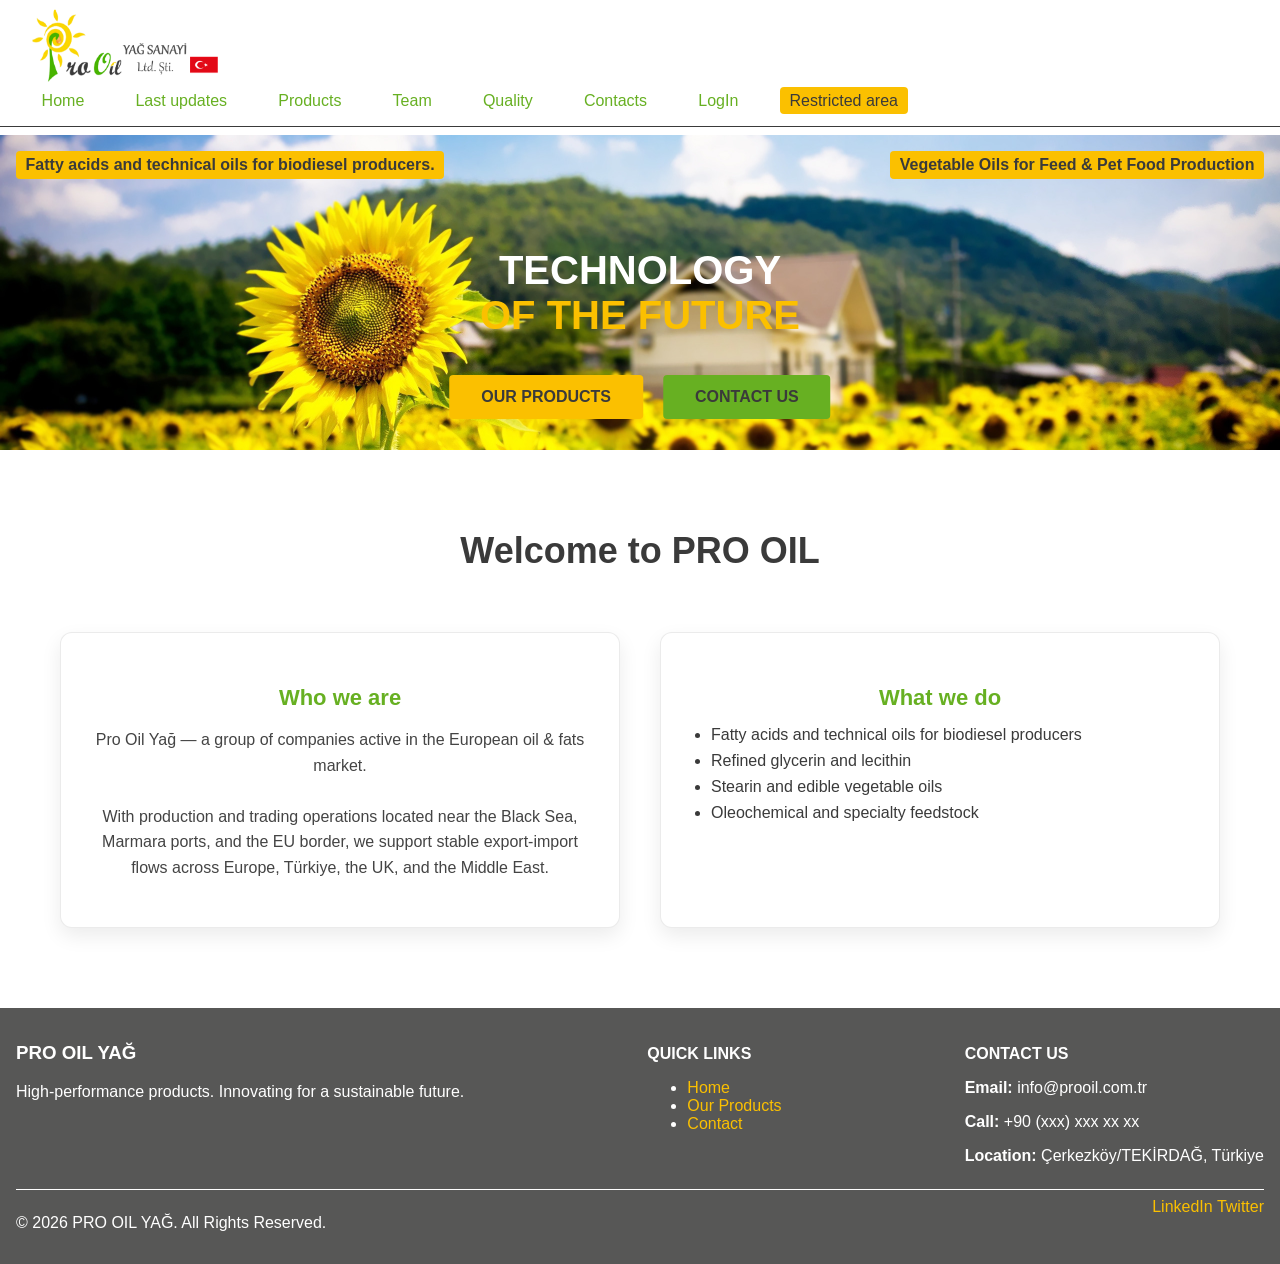
<file: index.html>
<!DOCTYPE html>
<html lang="en">



<head>
    <meta charset="UTF-8">
    <meta name="viewport" content="width=device-width, initial-scale=1.0">
    <title>PRO OIL YAĞ</title>
    <link rel="stylesheet" href="./static/css/custom.css">
</head>

<body>

<header class="main-header">
    <div class="nav-container">
        <div class="logo">
            <a href="./">
                <img src="./static/media/logo.png" alt="ProOil Logo">
            </a>
        </div>

        <nav class="navbar">
            <ul class="nav-menu">

                <li><a href="./">Home</a></li>
                <li><a href="./news">Last updates</a></li>
                <li><a href="./products">Products</a></li>
                <li><a href="./team">Team</a></li>
                <li><a href="./documents">Quality</a></li>
                <li><a href="./contacts">Contacts</a></li>

<!--                -->
                <li><a href="#">LogIn</a></li>
                <li><a href="./restricted" class="btn-dashboard">Restricted area</a></li>
<!--                -->

            </ul>
        </nav>
    </div>
</header>

<hr>

<section class="hero-slider">
    <div class="slide active" style="background-image: url('./static/media/sunflower-field-18545-2560x1600.jpg');"></div>
    <div class="slide" style="background-image: url('./static/media/ya-1.jpg');"></div>

         <div class="hero-overlay">
            <span class="badge top-right">Vegetable Oils for Feed & Pet Food Production</span>

            <div class="hero-content">
                <h1>TECHNOLOGY <br> <span class="text-red">OF THE FUTURE</span></h1>
            </div>

            <span class="badge top-left">Fatty acids and technical oils for biodiesel producers.</span>

            <div class="hero-actions">
                <a href="./products" class="btn-primary">OUR PRODUCTS</a>
                <a href="./contacts" class="btn-secondary">CONTACT US</a>
            </div>
        </div>
        </div>
    </div>
</section>




<section class="page-section">

    <h1 class="page-title">Welcome to PRO OIL</h1>

    <div class="cards-container">

        <div class="card">
            <h3>Who we are</h3>

            <p>
                Pro Oil Yağ — a group of companies active in the European oil & fats market.
                <br><br>
                With production and trading operations located near the Black Sea,
                Marmara ports, and the EU border, we support stable export-import flows
                across Europe, Türkiye, the UK, and the Middle East.
            </p>
        </div>

        <div class="card">
            <h3>What we do</h3>

            <ul class="home-list">
                <li>Fatty acids and technical oils for biodiesel producers</li>
                <li>Refined glycerin and lecithin</li>
                <li>Stearin and edible vegetable oils</li>
                <li>Oleochemical and specialty feedstock</li>
            </ul>

        </div>

    </div>

</section>




<footer class="main-footer">
    <div class="footer-container">
        <div class="footer-col">
            <h3 class="footer-logo">PRO OIL YAĞ</h3>
            <p>High-performance products. Innovating for a sustainable future.</p>
        </div>

        <div class="footer-col">
            <h4>QUICK LINKS</h4>
            <ul>
                <li><a href="./">Home</a></li>
                <li><a href="./products">Our Products</a></li>
                <li><a href="./contacts">Contact</a></li>
            </ul>
        </div>

        <div class="footer-col">
            <h4>CONTACT US</h4>
            <p><strong>Email:</strong> info@prooil.com.tr</p>
            <p><strong>Call:</strong> +90 (xxx) xxx xx xx</p>
            <p><strong>Location:</strong> Çerkezköy/TEKİRDAĞ, Türkiye</p>
        </div>
    </div>

    <div class="footer-bottom">
        <p>&copy; 2026 PRO OIL YAĞ. All Rights Reserved.</p>
        <div class="social-icons">
            <a href="#">LinkedIn</a>
            <a href="#">Twitter</a>
        </div>
    </div>
</footer>

<script>
    const slides = document.querySelectorAll('.slide');
    let currentSlide = 0;

    function nextSlide() {
        slides[currentSlide].classList.remove('active');
        currentSlide = (currentSlide + 1) % slides.length;
        slides[currentSlide].classList.add('active');
    }

    setInterval(nextSlide, 4000);
</script>

</body>
</html>
</file>
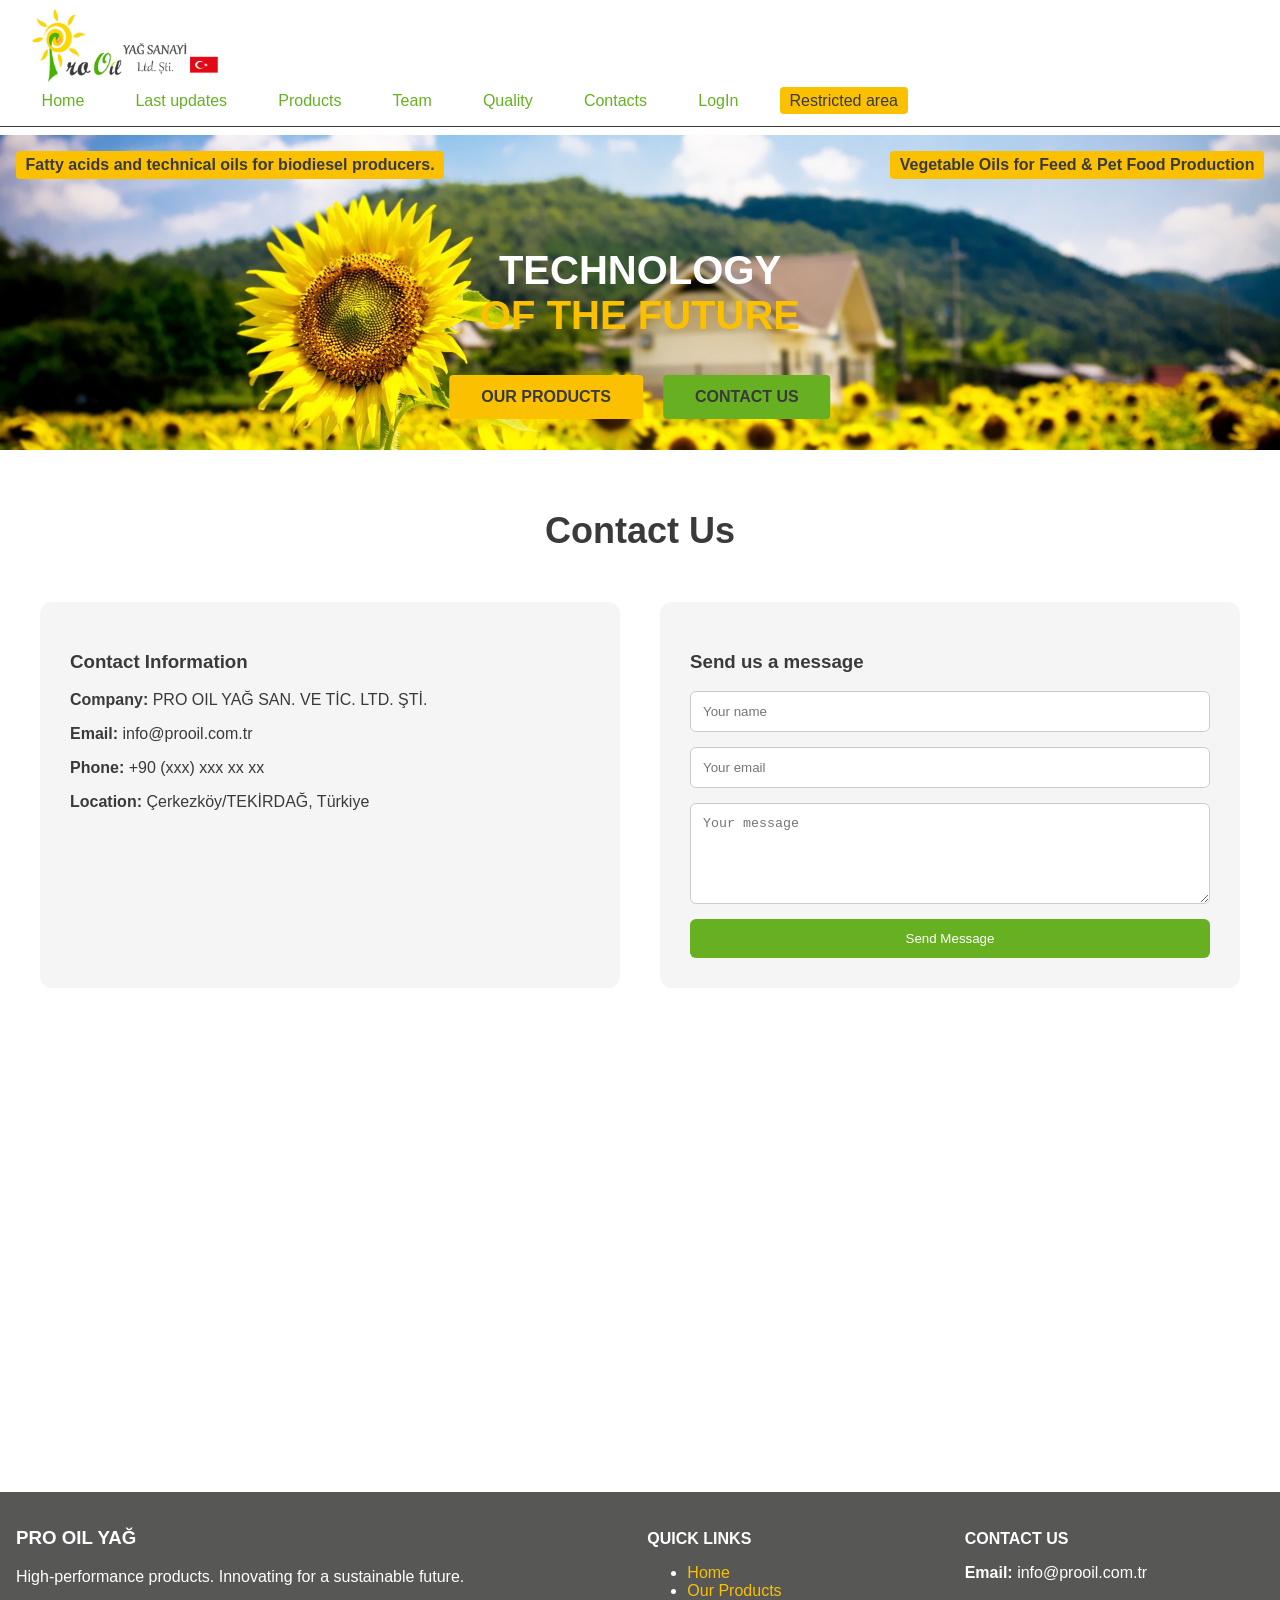
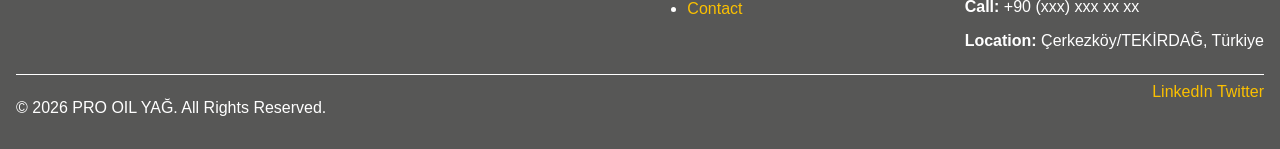
<file: contacts/index.html>
<!DOCTYPE html>
<html lang="en">



<head>
    <meta charset="UTF-8">
    <meta name="viewport" content="width=device-width, initial-scale=1.0">
    <title>PRO OIL YAĞ</title>
    <link rel="stylesheet" href="../static/css/custom.css">
</head>

<body>

<header class="main-header">
    <div class="nav-container">
        <div class="logo">
            <a href="../">
                <img src="../static/media/logo.png" alt="ProOil Logo">
            </a>
        </div>

        <nav class="navbar">
            <ul class="nav-menu">

                <li><a href="../">Home</a></li>
                <li><a href="../news">Last updates</a></li>
                <li><a href="../products">Products</a></li>
                <li><a href="../team">Team</a></li>
                <li><a href="../documents">Quality</a></li>
                <li><a href="../contacts">Contacts</a></li>

<!--                -->
                <li><a href=#">LogIn</a></li>
                 <li><a href="../restricted" class="btn-dashboard">Restricted area</a></li>
<!--                -->

            </ul>
        </nav>
    </div>
</header>

<hr>

<section class="hero-slider">
    <div class="slide active" style="background-image: url('../static/media/sunflower-field-18545-2560x1600.jpg');"></div>
    <div class="slide" style="background-image: url('../static/media/ya-1.jpg');"></div>

         <div class="hero-overlay">
            <span class="badge top-right">Vegetable Oils for Feed & Pet Food Production</span>

            <div class="hero-content">
                <h1>TECHNOLOGY <br> <span class="text-red">OF THE FUTURE</span></h1>
            </div>

            <span class="badge top-left">Fatty acids and technical oils for biodiesel producers.</span>

            <div class="hero-actions">
                <a href="../products" class="btn-primary">OUR PRODUCTS</a>
                <a href="../contacts" class="btn-secondary">CONTACT US</a>
            </div>
        </div>
        </div>
    </div>
</section>




<section class="contacts-page">

<h2 class="page-title">Contact Us</h2>

<div class="contacts-grid">

    <!-- Контакти -->
    <div class="contact-info">
        <h3>Contact Information</h3>

        <p><strong>Company:</strong> PRO OIL YAĞ SAN. VE TİC. LTD. ŞTİ.</p>
        <p><strong>Email:</strong> info@prooil.com.tr</p>
        <p><strong>Phone:</strong> +90 (xxx) xxx xx xx</p>
        <p><strong>Location:</strong> Çerkezköy/TEKİRDAĞ, Türkiye</p>

    </div>

    <!-- Форма -->
    <div class="contact-form">
        <h3>Send us a message</h3>

        <form method="post">
            <input type="hidden" name="csrfmiddlewaretoken" value="Ni1jtw5Jw7DzQrmXYWHNXubEIe1cNyGlcECA59VlNAZQPkrydEAw1LQhgAaUTGJr">

            <input type="text" name="name" placeholder="Your name" required>

            <input type="email" name="email" placeholder="Your email" required>

            <textarea name="message" rows="5" placeholder="Your message"></textarea>

            <button type="submit">Send Message</button>

        </form>
    </div>

</div>

<!-- Карта -->

<div class="map-container">

<iframe
width="100%"
height="400"
style="border:0"
loading="lazy"
allowfullscreen
src="https://maps.google.com/maps?q=TEKİRDAĞ&t=&z=10&ie=UTF8&iwloc=&output=embed">
</iframe>

</div>

</section>




<footer class="main-footer">
    <div class="footer-container">
        <div class="footer-col">
            <h3 class="footer-logo">PRO OIL YAĞ</h3>
            <p>High-performance products. Innovating for a sustainable future.</p>
        </div>

        <div class="footer-col">
            <h4>QUICK LINKS</h4>
            <ul>
                <li><a href="../">Home</a></li>
                <li><a href="../products">Our Products</a></li>
                <li><a href="../contacts">Contact</a></li>
            </ul>
        </div>

        <div class="footer-col">
            <h4>CONTACT US</h4>
            <p><strong>Email:</strong> info@prooil.com.tr</p>
            <p><strong>Call:</strong> +90 (xxx) xxx xx xx</p>
            <p><strong>Location:</strong> Çerkezköy/TEKİRDAĞ, Türkiye</p>
        </div>
    </div>

    <div class="footer-bottom">
        <p>&copy; 2026 PRO OIL YAĞ. All Rights Reserved.</p>
        <div class="social-icons">
            <a href="#">LinkedIn</a>
            <a href="#">Twitter</a>
        </div>
    </div>
</footer>

<script>
    const slides = document.querySelectorAll('.slide');
    let currentSlide = 0;

    function nextSlide() {
        slides[currentSlide].classList.remove('active');
        currentSlide = (currentSlide + 1) % slides.length;
        slides[currentSlide].classList.add('active');
    }

    setInterval(nextSlide, 4000);
</script>

</body>
</html>
</file>
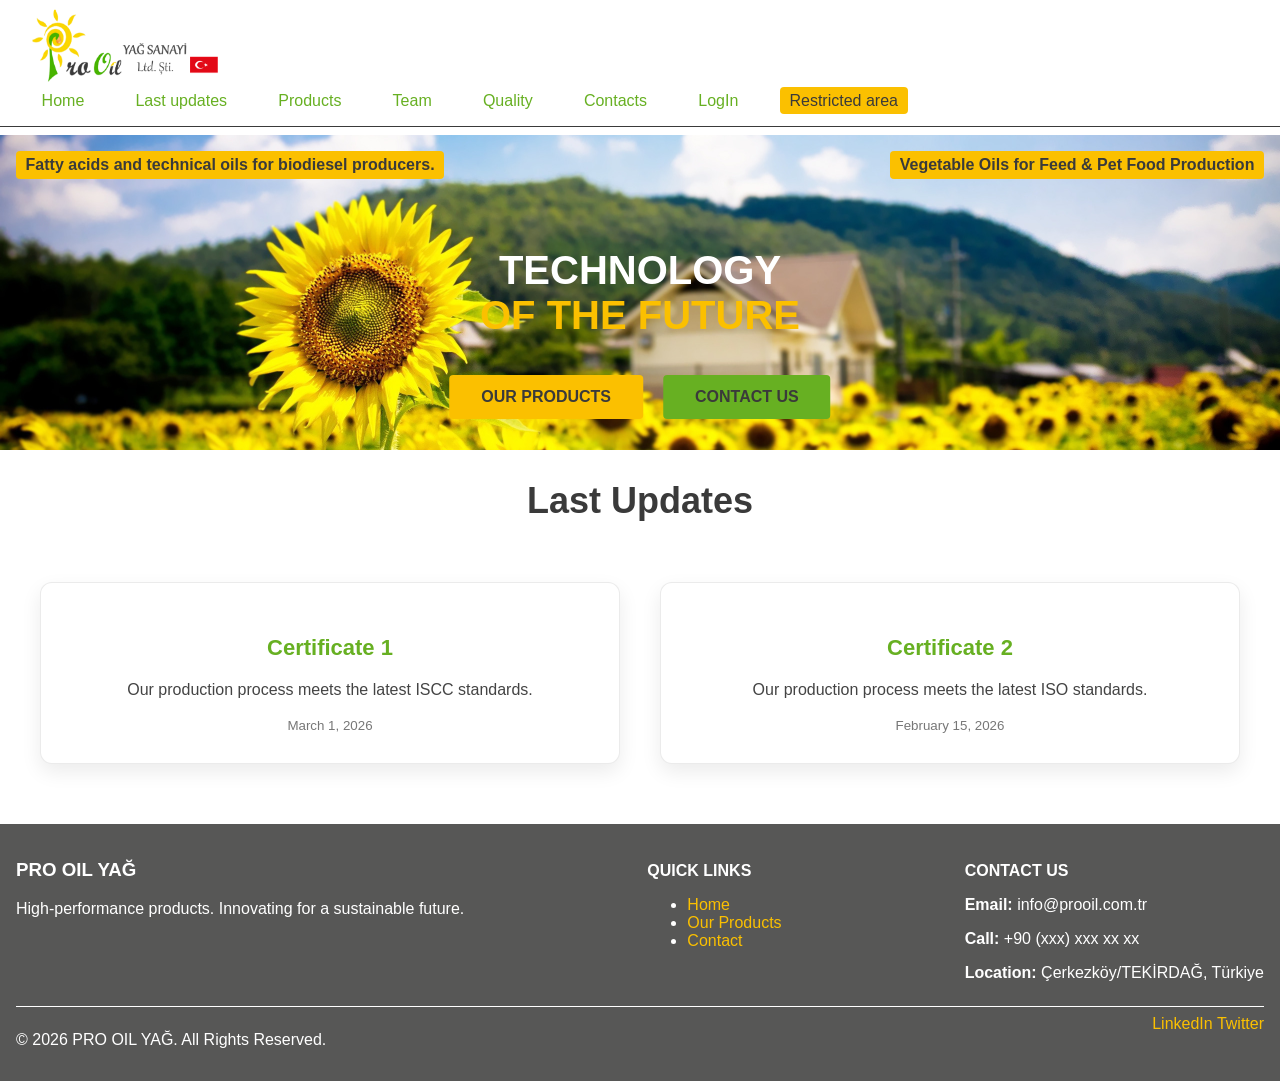
<file: documents/index.html>
<!DOCTYPE html>
<html lang="en">



<head>
    <meta charset="UTF-8">
    <meta name="viewport" content="width=device-width, initial-scale=1.0">
    <title>PRO OIL YAĞ</title>
    <link rel="stylesheet" href="../static/css/custom.css">
</head>

<body>

<header class="main-header">
    <div class="nav-container">
        <div class="logo">
            <a href="../">
                <img src="../static/media/logo.png" alt="ProOil Logo">
            </a>
        </div>

        <nav class="navbar">
            <ul class="nav-menu">

                <li><a href="../">Home</a></li>
                <li><a href="../news">Last updates</a></li>
                <li><a href="../products">Products</a></li>
                <li><a href="../team">Team</a></li>
                <li><a href="../documents">Quality</a></li>
                <li><a href="../contacts">Contacts</a></li>

<!--                -->
                <li><a href="#">LogIn</a></li>
                 <li><a href="#" class="btn-dashboard">Restricted area</a></li>
<!--                -->

            </ul>
        </nav>
    </div>
</header>

<hr>

<section class="hero-slider">
    <div class="slide active" style="background-image: url('../static/media/sunflower-field-18545-2560x1600.jpg');"></div>
    <div class="slide" style="background-image: url('../static/media/ya-1.jpg');"></div>

         <div class="hero-overlay">
            <span class="badge top-right">Vegetable Oils for Feed & Pet Food Production</span>

            <div class="hero-content">
                <h1>TECHNOLOGY <br> <span class="text-red">OF THE FUTURE</span></h1>
            </div>

            <span class="badge top-left">Fatty acids and technical oils for biodiesel producers.</span>

            <div class="hero-actions">
                <a href="../products" class="btn-primary">OUR PRODUCTS</a>
                <a href="../contacts" class="btn-secondary">CONTACT US</a>
            </div>
        </div>
        </div>
    </div>
</section>



<h2 class="page-title">Last Updates</h2>
<div class="cards-container">
    <div class="card">
        <h3>Certificate 1</h3>
        <p>Our production process meets the latest ISCC standards.</p>
        <small>March 1, 2026</small>
    </div>
    <div class="card">
        <h3>Certificate 2</h3>
        <p>Our production process meets the latest ISO standards.</p>
        <small>February 15, 2026</small>
    </div>
</div>





<footer class="main-footer">
    <div class="footer-container">
        <div class="footer-col">
            <h3 class="footer-logo">PRO OIL YAĞ</h3>
            <p>High-performance products. Innovating for a sustainable future.</p>
        </div>

        <div class="footer-col">
            <h4>QUICK LINKS</h4>
            <ul>
                <li><a href="../">Home</a></li>
                <li><a href="../products">Our Products</a></li>
                <li><a href="../contacts">Contact</a></li>
            </ul>
        </div>

        <div class="footer-col">
            <h4>CONTACT US</h4>
            <p><strong>Email:</strong> info@prooil.com.tr</p>
            <p><strong>Call:</strong> +90 (xxx) xxx xx xx</p>
            <p><strong>Location:</strong> Çerkezköy/TEKİRDAĞ, Türkiye</p>
        </div>
    </div>

    <div class="footer-bottom">
        <p>&copy; 2026 PRO OIL YAĞ. All Rights Reserved.</p>
        <div class="social-icons">
            <a href="#">LinkedIn</a>
            <a href="#">Twitter</a>
        </div>
    </div>
</footer>

<script>
    const slides = document.querySelectorAll('.slide');
    let currentSlide = 0;

    function nextSlide() {
        slides[currentSlide].classList.remove('active');
        currentSlide = (currentSlide + 1) % slides.length;
        slides[currentSlide].classList.add('active');
    }

    setInterval(nextSlide, 4000);
</script>

</body>
</html>
</file>
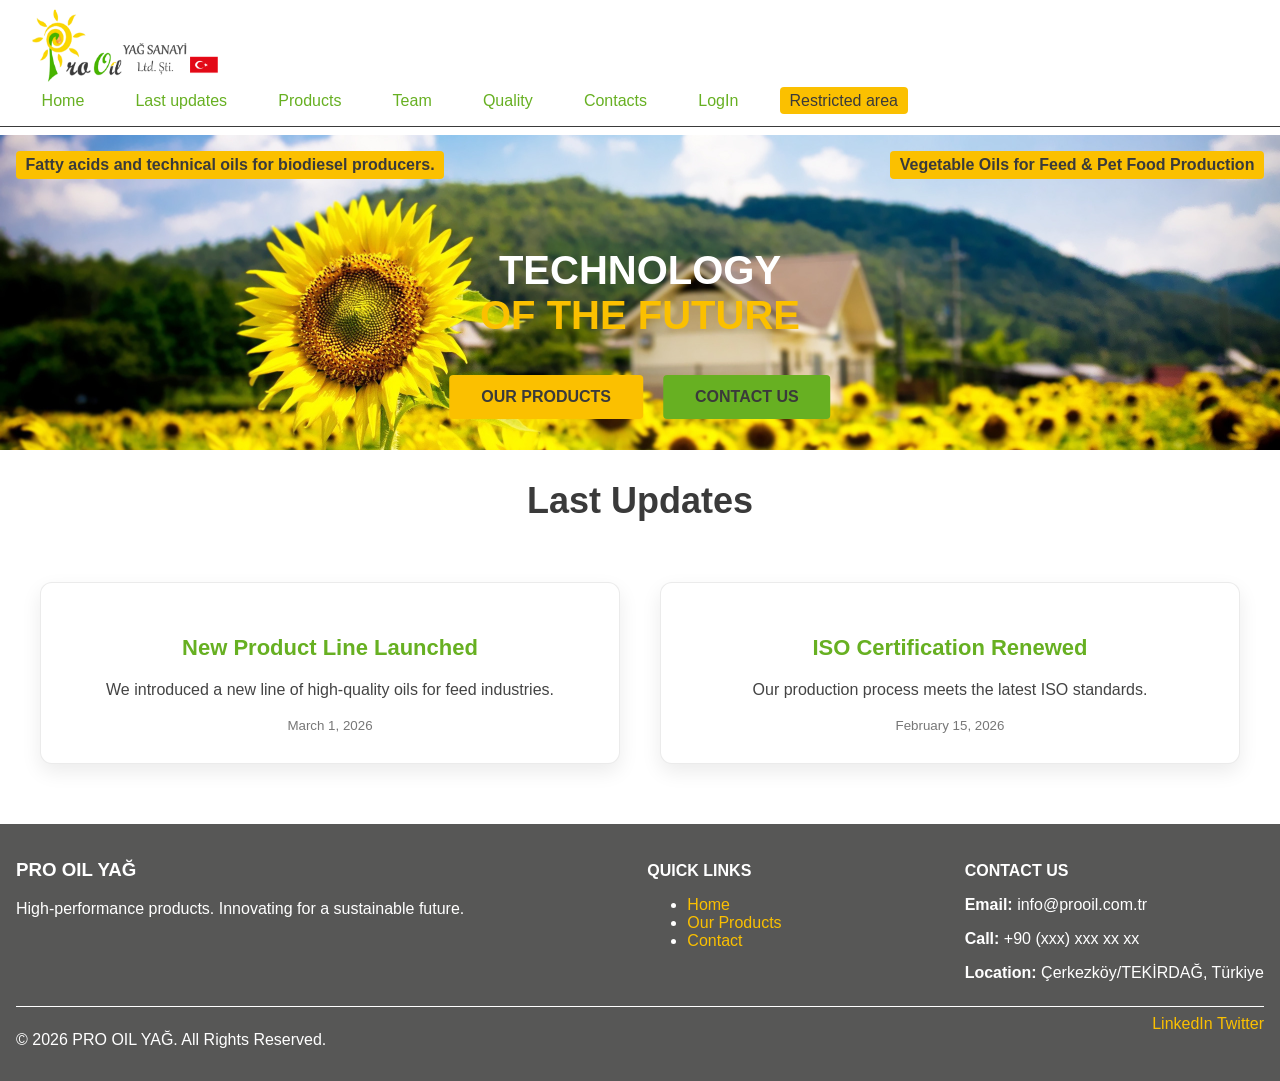
<file: news/index.html>
<!DOCTYPE html>
<html lang="en">



<head>
    <meta charset="UTF-8">
    <meta name="viewport" content="width=device-width, initial-scale=1.0">
    <title>PRO OIL YAĞ</title>
    <link rel="stylesheet" href="../static/css/custom.css">
</head>

<body>

<header class="main-header">
    <div class="nav-container">
        <div class="logo">
            <a href="../">
                <img src="../static/media/logo.png" alt="ProOil Logo">
            </a>
        </div>

        <nav class="navbar">
            <ul class="nav-menu">

                <li><a href="../">Home</a></li>
                <li><a href="../news">Last updates</a></li>
                <li><a href="../products">Products</a></li>
                <li><a href="../team">Team</a></li>
                <li><a href="../documents">Quality</a></li>
                <li><a href="../contacts">Contacts</a></li>

<!--                -->
                <li><a href="#">LogIn</a></li>
                 <li><a href="../restricted" class="btn-dashboard">Restricted area</a></li>
<!--                -->

            </ul>
        </nav>
    </div>
</header>

<hr>

<section class="hero-slider">
    <div class="slide active" style="background-image: url('../static/media/sunflower-field-18545-2560x1600.jpg');"></div>
    <div class="slide" style="background-image: url('../static/media/ya-1.jpg');"></div>

         <div class="hero-overlay">
            <span class="badge top-right">Vegetable Oils for Feed & Pet Food Production</span>

            <div class="hero-content">
                <h1>TECHNOLOGY <br> <span class="text-red">OF THE FUTURE</span></h1>
            </div>

            <span class="badge top-left">Fatty acids and technical oils for biodiesel producers.</span>

            <div class="hero-actions">
                <a href="../products" class="btn-primary">OUR PRODUCTS</a>
                <a href="../contacts" class="btn-secondary">CONTACT US</a>
            </div>
        </div>
        </div>
    </div>
</section>



<h2 class="page-title">Last Updates</h2>
<div class="cards-container">
    <div class="card">
        <h3>New Product Line Launched</h3>
        <p>We introduced a new line of high-quality oils for feed industries.</p>
        <small>March 1, 2026</small>
    </div>
    <div class="card">
        <h3>ISO Certification Renewed</h3>
        <p>Our production process meets the latest ISO standards.</p>
        <small>February 15, 2026</small>
    </div>
</div>





<footer class="main-footer">
    <div class="footer-container">
        <div class="footer-col">
            <h3 class="footer-logo">PRO OIL YAĞ</h3>
            <p>High-performance products. Innovating for a sustainable future.</p>
        </div>

        <div class="footer-col">
            <h4>QUICK LINKS</h4>
            <ul>
                <li><a href="../">Home</a></li>
                <li><a href="../products">Our Products</a></li>
                <li><a href="../contacts">Contact</a></li>
            </ul>
        </div>

        <div class="footer-col">
            <h4>CONTACT US</h4>
            <p><strong>Email:</strong> info@prooil.com.tr</p>
            <p><strong>Call:</strong> +90 (xxx) xxx xx xx</p>
            <p><strong>Location:</strong> Çerkezköy/TEKİRDAĞ, Türkiye</p>
        </div>
    </div>

    <div class="footer-bottom">
        <p>&copy; 2026 PRO OIL YAĞ. All Rights Reserved.</p>
        <div class="social-icons">
            <a href="#">LinkedIn</a>
            <a href="#">Twitter</a>
        </div>
    </div>
</footer>

<script>
    const slides = document.querySelectorAll('.slide');
    let currentSlide = 0;

    function nextSlide() {
        slides[currentSlide].classList.remove('active');
        currentSlide = (currentSlide + 1) % slides.length;
        slides[currentSlide].classList.add('active');
    }

    setInterval(nextSlide, 4000);
</script>

</body>
</html>
</file>
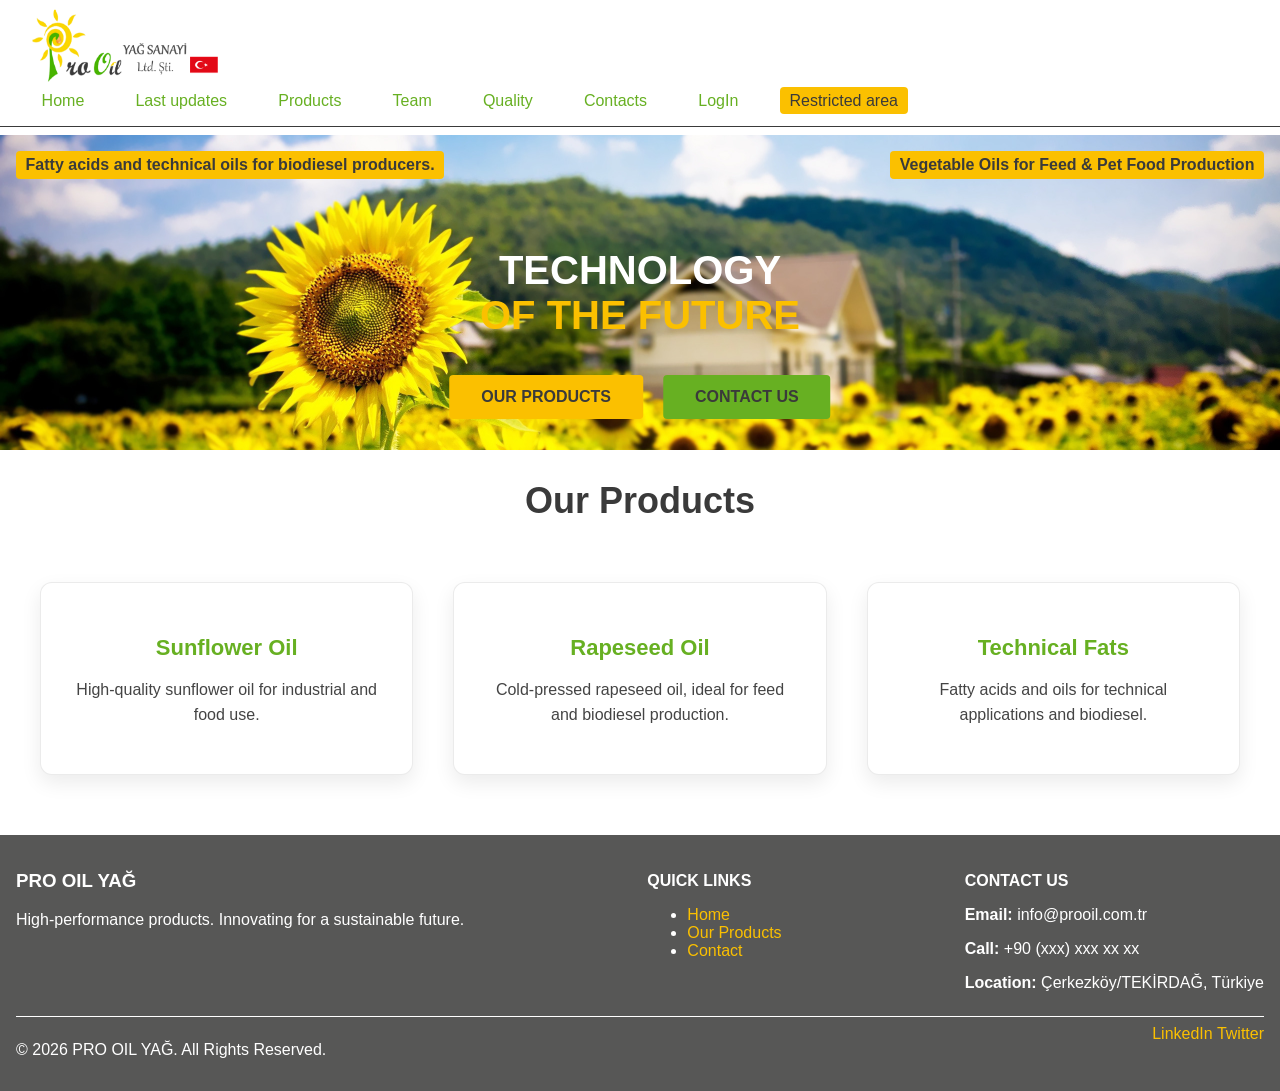
<file: products/index.html>
<!DOCTYPE html>
<html lang="en">



<head>
    <meta charset="UTF-8">
    <meta name="viewport" content="width=device-width, initial-scale=1.0">
    <title>PRO OIL YAĞ</title>
    <link rel="stylesheet" href="../static/css/custom.css">
</head>

<body>

<header class="main-header">
    <div class="nav-container">
        <div class="logo">
            <a href="../">
                <img src="../static/media/logo.png" alt="ProOil Logo">
            </a>
        </div>

        <nav class="navbar">
            <ul class="nav-menu">

                <li><a href="../">Home</a></li>
                <li><a href="../news">Last updates</a></li>
                <li><a href="../products">Products</a></li>
                <li><a href="../team">Team</a></li>
                <li><a href="../documents">Quality</a></li>
                <li><a href="../contacts">Contacts</a></li>

<!--                -->
                <li><a href="#">LogIn</a></li>
                <li><a href="../restricted" class="btn-dashboard">Restricted area</a></li>
<!--                -->

            </ul>
        </nav>
    </div>
</header>

<hr>

<section class="hero-slider">
    <div class="slide active" style="background-image: url('../static/media/sunflower-field-18545-2560x1600.jpg');"></div>
    <div class="slide" style="background-image: url('../static/media/ya-1.jpg');"></div>

         <div class="hero-overlay">
            <span class="badge top-right">Vegetable Oils for Feed & Pet Food Production</span>

            <div class="hero-content">
                <h1>TECHNOLOGY <br> <span class="text-red">OF THE FUTURE</span></h1>
            </div>

            <span class="badge top-left">Fatty acids and technical oils for biodiesel producers.</span>

            <div class="hero-actions">
                <a href="./products" class="btn-primary">OUR PRODUCTS</a>
                <a href="./contacts" class="btn-secondary">CONTACT US</a>
            </div>
        </div>
        </div>
    </div>
</section>



<h2 class="page-title">Our Products</h2>
<div class="cards-container">
    <div class="card">
        <h3>Sunflower Oil</h3>
        <p>High-quality sunflower oil for industrial and food use.</p>
    </div>
    <div class="card">
        <h3>Rapeseed Oil</h3>
        <p>Cold-pressed rapeseed oil, ideal for feed and biodiesel production.</p>
    </div>
    <div class="card">
        <h3>Technical Fats</h3>
        <p>Fatty acids and oils for technical applications and biodiesel.</p>
    </div>
</div>





<footer class="main-footer">
    <div class="footer-container">
        <div class="footer-col">
            <h3 class="footer-logo">PRO OIL YAĞ</h3>
            <p>High-performance products. Innovating for a sustainable future.</p>
        </div>

        <div class="footer-col">
            <h4>QUICK LINKS</h4>
            <ul>
                <li><a href="../">Home</a></li>
                <li><a href="../products">Our Products</a></li>
                <li><a href="../contacts">Contact</a></li>
            </ul>
        </div>

        <div class="footer-col">
            <h4>CONTACT US</h4>
            <p><strong>Email:</strong> info@prooil.com.tr</p>
            <p><strong>Call:</strong> +90 (xxx) xxx xx xx</p>
            <p><strong>Location:</strong> Çerkezköy/TEKİRDAĞ, Türkiye</p>
        </div>
    </div>

    <div class="footer-bottom">
        <p>&copy; 2026 PRO OIL YAĞ. All Rights Reserved.</p>
        <div class="social-icons">
            <a href="#">LinkedIn</a>
            <a href="#">Twitter</a>
        </div>
    </div>
</footer>

<script>
    const slides = document.querySelectorAll('.slide');
    let currentSlide = 0;

    function nextSlide() {
        slides[currentSlide].classList.remove('active');
        currentSlide = (currentSlide + 1) % slides.length;
        slides[currentSlide].classList.add('active');
    }

    setInterval(nextSlide, 4000);
</script>

</body>
</html>
</file>
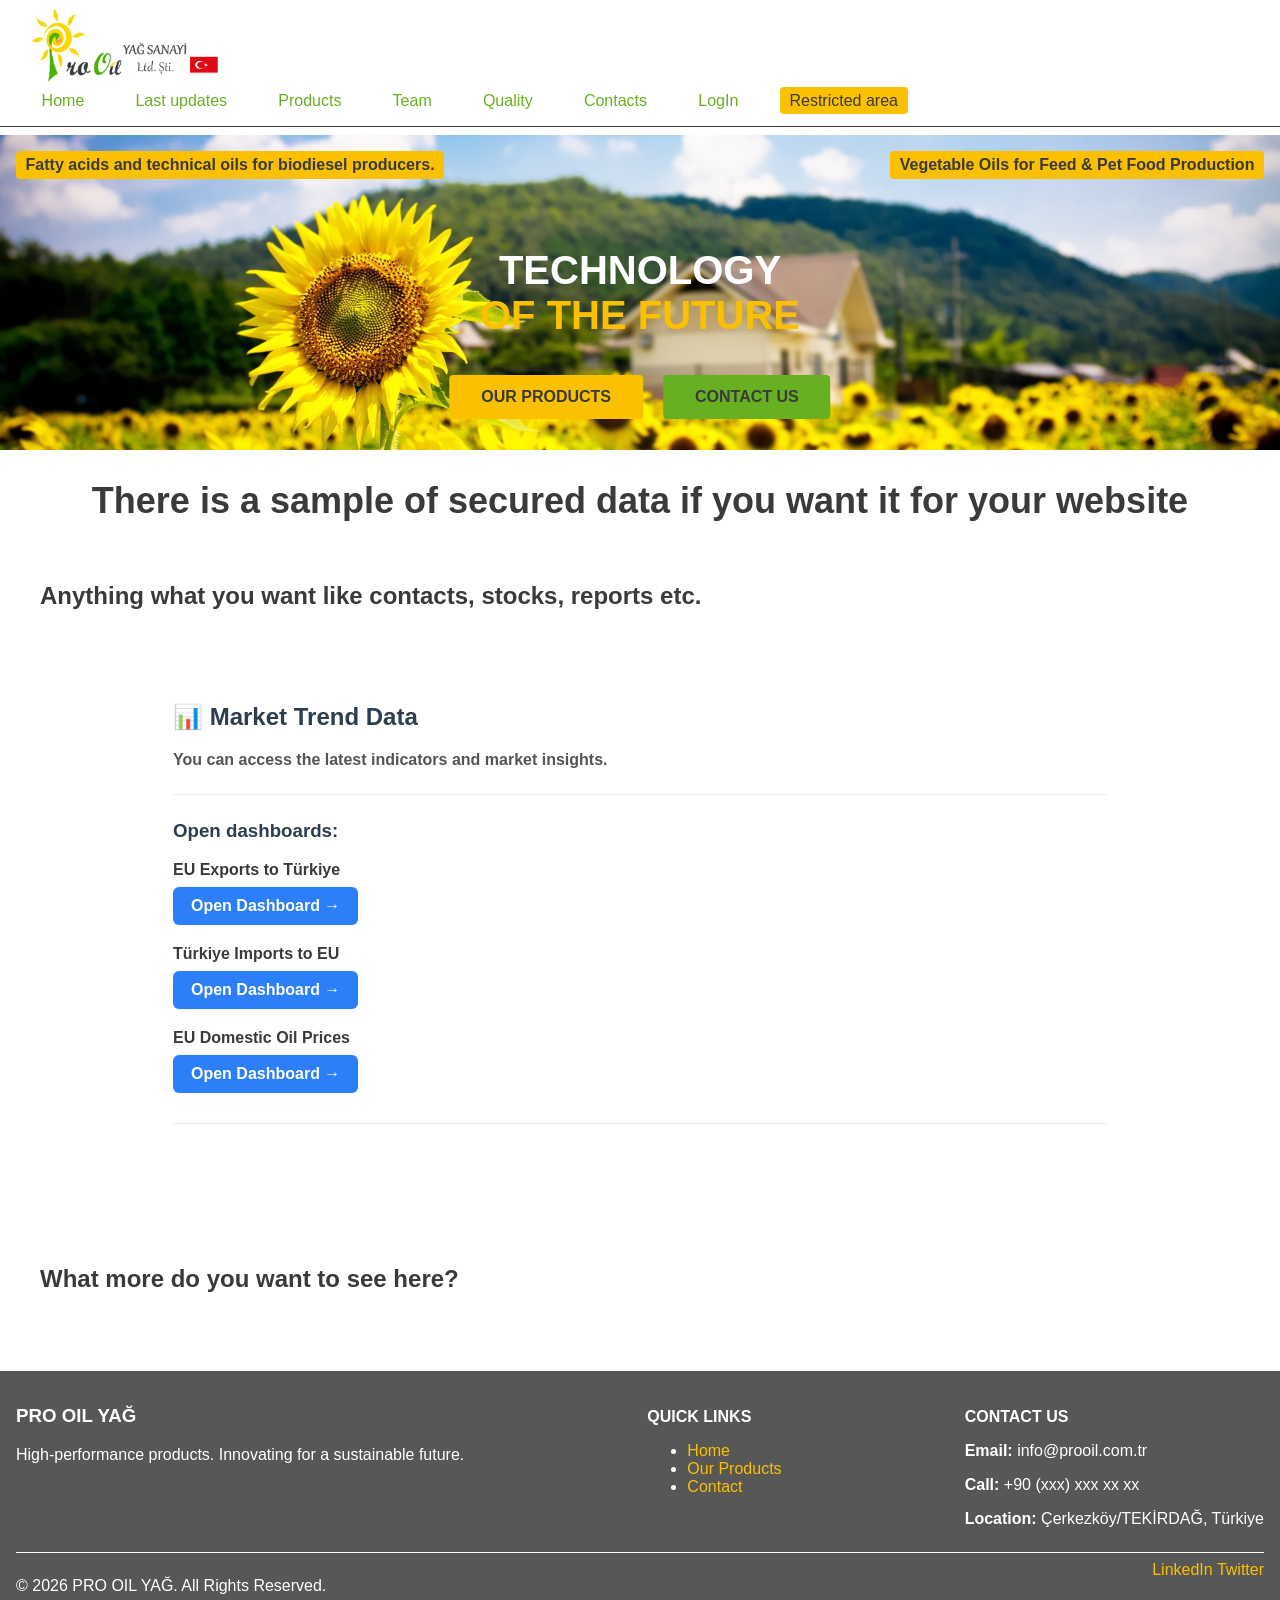
<file: restricted/index.html>
<!DOCTYPE html>
<html lang="en">



<head>
    <meta charset="UTF-8">
    <meta name="viewport" content="width=device-width, initial-scale=1.0">
    <title>PRO OIL YAĞ</title>
    <link rel="stylesheet" href="../static/css/custom.css">
</head>

<body>

<header class="main-header">
    <div class="nav-container">
        <div class="logo">
            <a href="../">
                <img src="../static/media/logo.png" alt="ProOil Logo">
            </a>
        </div>

        <nav class="navbar">
            <ul class="nav-menu">

                <li><a href="../">Home</a></li>
                <li><a href="../news">Last updates</a></li>
                <li><a href="../products">Products</a></li>
                <li><a href="../team">Team</a></li>
                <li><a href="../documents">Quality</a></li>
                <li><a href="../contacts">Contacts</a></li>

<!--                -->
                <li><a href="#">LogIn</a></li>
                <li><a href="../restricted" class="btn-dashboard">Restricted area</a></li>
<!--                -->

            </ul>
        </nav>
    </div>
</header>

<hr>

<section class="hero-slider">
    <div class="slide active" style="background-image: url('../static/media/sunflower-field-18545-2560x1600.jpg');"></div>
    <div class="slide" style="background-image: url('../static/media/ya-1.jpg');"></div>

         <div class="hero-overlay">
            <span class="badge top-right">Vegetable Oils for Feed & Pet Food Production</span>

            <div class="hero-content">
                <h1>TECHNOLOGY <br> <span class="text-red">OF THE FUTURE</span></h1>
            </div>

            <span class="badge top-left">Fatty acids and technical oils for biodiesel producers.</span>

            <div class="hero-actions">
                <a href="../products" class="btn-primary">OUR PRODUCTS</a>
                <a href="../contacts" class="btn-secondary">CONTACT US</a>
            </div>
        </div>


</section>


<h2 class="page-title">There is a sample of secured data if you want it for your website</h2>

<h2 class="cards-container"> Anything what you want like contacts, stocks, reports etc.</h2>

    <table align="center" width="1000" style="background:white; margin-top:40px; border-radius:10px; padding:30px;">
    <tr>
    <td>

    <h2 style="margin-top:0; color:#2c3e50;">
    📊 Market Trend Data
    </h2>

    <p style="font-size:16px; color:#555;">
    <strong>You can access the latest indicators and market insights.</strong>
    </p>

    <hr style="border:none; border-top:1px solid #eee; margin:25px 0;">

    <h3 style="color:#2c3e50;">Open dashboards:</h3>


    <!-- Dashboard block -->
    <div style="margin-bottom:20px;">
    <strong>EU Exports to Türkiye</strong><br>

    <a href="https://lookerstudio.google.com/reporting/f3766406-a0fb-4765-80f9-707fb2fd0af8/page/p_73s7pl9tud"
    style="
    display:inline-block;
    margin-top:8px;
    padding:10px 18px;
    background-color:#2d7ff9;
    color:white;
    text-decoration:none;
    border-radius:6px;
    font-weight:bold;
    ">
    Open Dashboard →
    </a>
    </div>


    <div style="margin-bottom:20px;">
    <strong>Türkiye Imports to EU</strong><br>

    <a href="https://lookerstudio.google.com/reporting/f3766406-a0fb-4765-80f9-707fb2fd0af8/page/p_bzbs3ocvud"
    style="
    display:inline-block;
    margin-top:8px;
    padding:10px 18px;
    background-color:#2d7ff9;
    color:white;
    text-decoration:none;
    border-radius:6px;
    font-weight:bold;
    ">
    Open Dashboard →
    </a>
    </div>


    <div style="margin-bottom:10px;">
    <strong>EU Domestic Oil Prices</strong><br>

    <a href="https://lookerstudio.google.com/reporting/f3766406-a0fb-4765-80f9-707fb2fd0af8/page/p_18agty3uud"
    style="
    display:inline-block;
    margin-top:8px;
    padding:10px 18px;
    background-color:#2d7ff9;
    color:white;
    text-decoration:none;
    border-radius:6px;
    font-weight:bold;
    ">
    Open Dashboard →
    </a>
    </div>


    <hr style="border:none; border-top:1px solid #eee; margin:30px 0;">


    <p style="font-size:15px; color:#777;">
</table>

<br>
<h2 class="cards-container">What more do you want to see here?</h2>

<br>





<footer class="main-footer">
    <div class="footer-container">
        <div class="footer-col">
            <h3 class="footer-logo">PRO OIL YAĞ</h3>
            <p>High-performance products. Innovating for a sustainable future.</p>
        </div>

        <div class="footer-col">
            <h4>QUICK LINKS</h4>
            <ul>
                <li><a href="../">Home</a></li>
                <li><a href="../products">Our Products</a></li>
                <li><a href="../contacts">Contact</a></li>
            </ul>
        </div>

        <div class="footer-col">
            <h4>CONTACT US</h4>
            <p><strong>Email:</strong> info@prooil.com.tr</p>
            <p><strong>Call:</strong> +90 (xxx) xxx xx xx</p>
            <p><strong>Location:</strong> Çerkezköy/TEKİRDAĞ, Türkiye</p>
        </div>
    </div>

    <div class="footer-bottom">
        <p>&copy; 2026 PRO OIL YAĞ. All Rights Reserved.</p>
        <div class="social-icons">
            <a href="#">LinkedIn</a>
            <a href="#">Twitter</a>
        </div>
    </div>
</footer>

<script>
    const slides = document.querySelectorAll('.slide');
    let currentSlide = 0;

    function nextSlide() {
        slides[currentSlide].classList.remove('active');
        currentSlide = (currentSlide + 1) % slides.length;
        slides[currentSlide].classList.add('active');
    }

    setInterval(nextSlide, 4000);
</script>

</body>
</html>
</file>
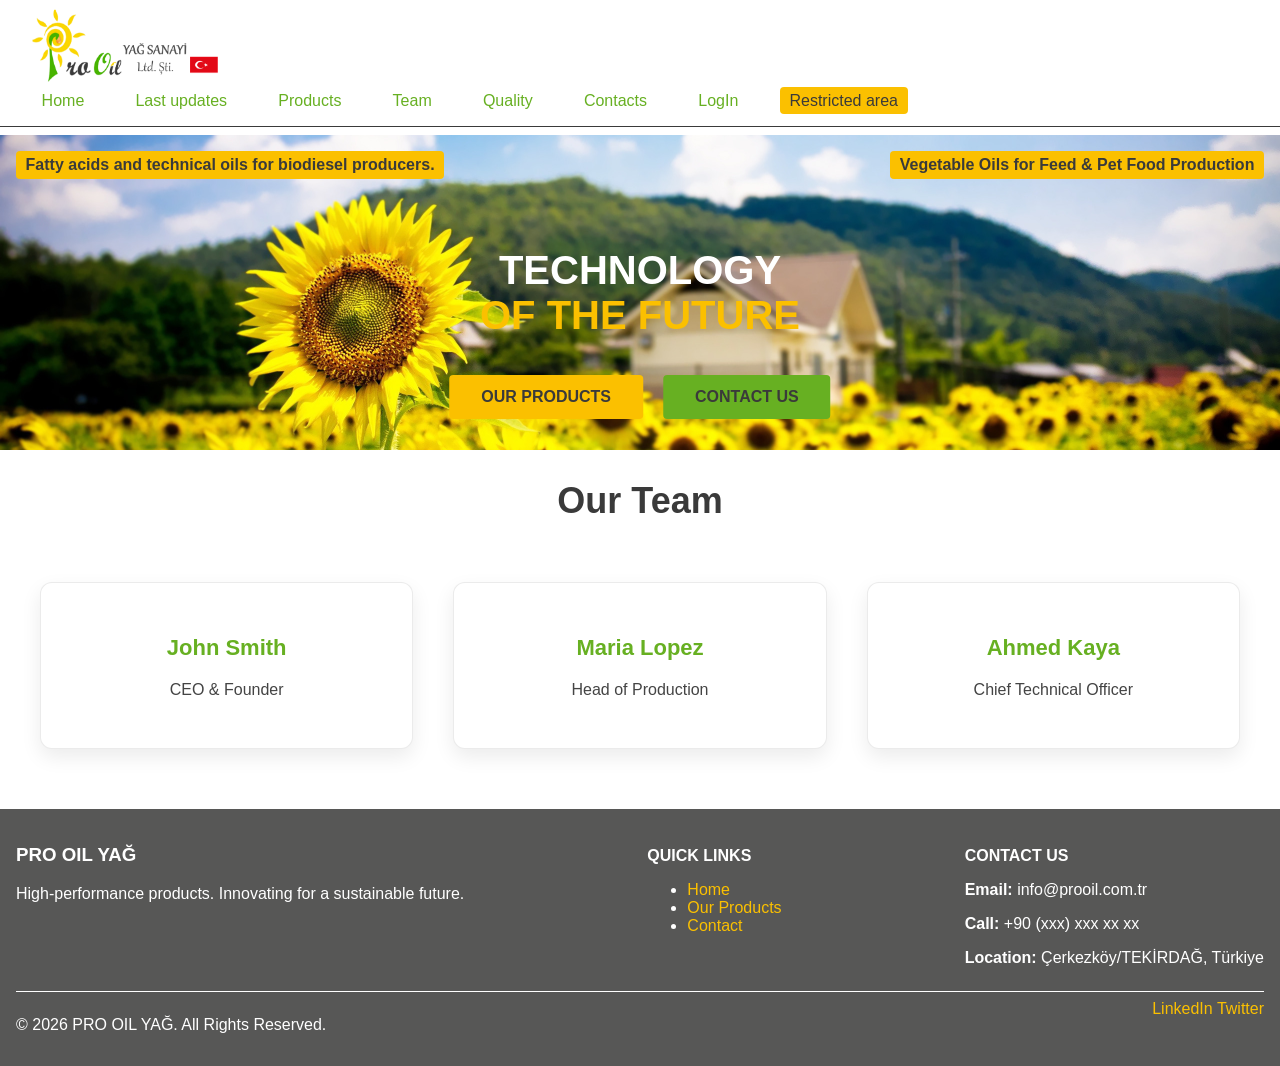
<file: team/index.html>
<!DOCTYPE html>
<html lang="en">



<head>
    <meta charset="UTF-8">
    <meta name="viewport" content="width=device-width, initial-scale=1.0">
    <title>PRO OIL YAĞ</title>
    <link rel="stylesheet" href="../static/css/custom.css">
</head>

<body>

<header class="main-header">
    <div class="nav-container">
        <div class="logo">
            <a href="../">
                <img src="../static/media/logo.png" alt="ProOil Logo">
            </a>
        </div>

        <nav class="navbar">
            <ul class="nav-menu">

                <li><a href="../">Home</a></li>
                <li><a href="../news">Last updates</a></li>
                <li><a href="../products">Products</a></li>
                <li><a href="../team">Team</a></li>
                <li><a href="../documents">Quality</a></li>
                <li><a href="../contacts">Contacts</a></li>

<!--                -->
                <li><a href="#">LogIn</a></li>
                <li><a href="../restricted" class="btn-dashboard">Restricted area</a></li>
<!--                -->

            </ul>
        </nav>
    </div>
</header>

<hr>

<section class="hero-slider">
    <div class="slide active" style="background-image: url('../static/media/sunflower-field-18545-2560x1600.jpg');"></div>
    <div class="slide" style="background-image: url('../static/media/ya-1.jpg');"></div>

         <div class="hero-overlay">
            <span class="badge top-right">Vegetable Oils for Feed & Pet Food Production</span>

            <div class="hero-content">
                <h1>TECHNOLOGY <br> <span class="text-red">OF THE FUTURE</span></h1>
            </div>

            <span class="badge top-left">Fatty acids and technical oils for biodiesel producers.</span>

            <div class="hero-actions">
                <a href="../products" class="btn-primary">OUR PRODUCTS</a>
                <a href="../contacts" class="btn-secondary">CONTACT US</a>
            </div>
        </div>
        </div>
    </div>
</section>



<h2 class="page-title">Our Team</h2>
<div class="cards-container">
    <div class="card">
        <h3>John Smith</h3>
        <p>CEO & Founder</p>
    </div>
    <div class="card">
        <h3>Maria Lopez</h3>
        <p>Head of Production</p>
    </div>
    <div class="card">
        <h3>Ahmed Kaya</h3>
        <p>Chief Technical Officer</p>
    </div>
</div>





<footer class="main-footer">
    <div class="footer-container">
        <div class="footer-col">
            <h3 class="footer-logo">PRO OIL YAĞ</h3>
            <p>High-performance products. Innovating for a sustainable future.</p>
        </div>

        <div class="footer-col">
            <h4>QUICK LINKS</h4>
            <ul>
                <li><a href="../">Home</a></li>
                <li><a href="../products">Our Products</a></li>
                <li><a href="../contacts">Contact</a></li>
            </ul>
        </div>

        <div class="footer-col">
            <h4>CONTACT US</h4>
            <p><strong>Email:</strong> info@prooil.com.tr</p>
            <p><strong>Call:</strong> +90 (xxx) xxx xx xx</p>
            <p><strong>Location:</strong> Çerkezköy/TEKİRDAĞ, Türkiye</p>
        </div>
    </div>

    <div class="footer-bottom">
        <p>&copy; 2026 PRO OIL YAĞ. All Rights Reserved.</p>
        <div class="social-icons">
            <a href="#">LinkedIn</a>
            <a href="#">Twitter</a>
        </div>
    </div>
</footer>

<script>
    const slides = document.querySelectorAll('.slide');
    let currentSlide = 0;

    function nextSlide() {
        slides[currentSlide].classList.remove('active');
        currentSlide = (currentSlide + 1) % slides.length;
        slides[currentSlide].classList.add('active');
    }

    setInterval(nextSlide, 4000);
</script>

</body>
</html>
</file>
<file: static/css/custom.css>
/* Основные цвета */
:root {
    --green: #67b022;
    --yellow: #fbc000;
    --black: #3a3a3a;
    --white: #ffffff;
    --gray: #575756;
    --red: #e30613;
}

body {
    margin: 0;
    font-family: Arial, sans-serif;
    background-color: var(--white);
    color: var(--black);
}

/* Header */
.main-header {
    background-color: var(--white);
    padding: 0.5rem 2rem;
    color: var(--green);
}

.main-header .logo img {
    height: 80px;
}

nav.navbar ul.nav-menu {
    list-style: none;
    display: flex;
    gap: 2rem;
    padding: 0;
    margin: 0;
}

nav.navbar ul.nav-menu li a {
    color: var(--green);
    text-decoration: none;
    padding: 0.3rem 0.6rem;
}

nav.navbar ul.nav-menu li a.active {
    border-bottom: 2px solid var(--yellow);
}

nav.navbar ul.nav-menu li a.btn-dashboard {
    background-color: var(--yellow);
    color: var(--black);
    border-radius: 4px;
}

hr {
    border: 0;
    border-top: 1px solid var(--black);
}

/* Hero Slider */
.hero-slider {
    position: relative;
    height: 35vh;
    overflow: hidden;
}

.slide {
    position: absolute;
    top: 0;
    left: 0;
    width: 100%;
    height: 100%;
    background-size: cover;
    background-position: center;
    opacity: 0;
    transition: opacity 1s ease-in-out;
}

.slide.active {
    opacity: 1;
}

.hero-overlay {
    position: absolute;
    top: 0;
    left: 0;
    width: 100%;
    height: 100%;
    color: var(--white);
    pointer-events: none; /* щоб бейджі не перекривали кнопки */
}

.hero-overlay .badge {
    background-color: var(--yellow);
    color: var(--black);
    padding: 0.3rem 0.6rem;
    border-radius: 4px;
    font-weight: bold;
    position: absolute;
}

.hero-overlay .top-right {
    top: 1rem;
    right: 1rem;
}

.hero-overlay .top-left {
    top: 1rem;
    left: 1rem;
}

/* Центральний контент по центру */
.hero-overlay .hero-content {
    position: absolute;
    top: 50%;
    left: 50%;
    transform: translate(-50%, -50%);
    text-align: center;
}

.hero-overlay h1 {
    font-size: 2.5rem;
}

.text-red {
    color: var(--yellow);
}

/* Container handles the centering and positioning */
.hero-actions {
    position: absolute;
    bottom: 10%;    /* Distance from the bottom of the hero */
    left: 50%;
    transform: translateX(-50%); /* Perfectly centers the whole group */
    display: flex;  /* Makes buttons sit side-by-side */
    gap: 20px;      /* The distance between the two buttons */
    z-index: 20;    /* Ensures they stay above the background */
}

/* Button styling */
.hero-actions a {
    display: inline-block;
    padding: 0.8rem 2rem; /* Better size for buttons */
    text-decoration: none;
    font-weight: bold;
    border-radius: 4px;
    transition: 0.3s ease;
    white-space: nowrap; /* Prevents text from wrapping */
}

.btn-primary {
    background-color: var(--yellow);
    color: var(--black);
}

.btn-secondary {
    background-color: var(--green);
    color: var(--black);
}

/* Footer */
.main-footer {
    background-color: var(--gray);
    color: var(--white);
    padding: 1rem;
}

.main-footer a {
    color: var(--yellow);
    text-decoration: none;
}

.footer-container {
    display: flex;
    justify-content: space-between;
    flex-wrap: wrap;
    gap: 1rem;
}

.footer-col h4 {
    margin-bottom: 0.5rem;
}

.footer-bottom {
    margin-top: 0.5rem;
    border-top: 1px solid var(--white);
    padding-top: 0.5rem;
    display: flex;
    justify-content: space-between;
    flex-wrap: wrap;
}

/* Слайдер адаптив */
@media(max-width:768px){
    .hero-overlay h1 {
        font-size: 1.8rem;
    }
}

/* контейнер карточек */

.cards-container {
    max-width: 1200px;
    margin: 60px auto;
    padding: 0 20px;

    display: grid;
    grid-template-columns: repeat(auto-fit, minmax(280px, 1fr));
    gap: 40px;
}

/* карточка */

.card {
    background-color: var(--white);
    border-radius: 12px;
    padding: 30px;

    text-align: center;

    border: 1px solid rgba(0,0,0,0.08);

    box-shadow: 0 8px 20px rgba(0,0,0,0.08);

    transition: transform 0.25s ease, box-shadow 0.25s ease;
}

/* эффект наведения */

.card:hover {
    transform: translateY(-6px);
    box-shadow: 0 14px 30px rgba(0,0,0,0.15);
}

/* заголовок карточки */

.card h3 {
    margin-bottom: 15px;
    color: var(--green);
    font-size: 22px;
}

/* текст */

.card p {
    line-height: 1.6;
    color: #444;
}

/* дата или доп. текст */

.card small {
    display: block;
    margin-top: 15px;
    color: #777;
}

.contacts-page {
    max-width: 1200px;
    margin: 60px auto;
    padding: 0 20px;
}

.page-title {
    text-align: center;
    margin-bottom: 40px;
}

.contacts-grid {
    display: grid;
    grid-template-columns: 1fr 1fr;
    gap: 40px;
    margin-bottom: 40px;
}

.contact-info {
    padding: 30px;
    border-radius: 12px;
    background: #f5f5f5;
}

.contact-form {
    padding: 30px;
    border-radius: 12px;
    background: #f5f5f5;
}

.contact-form form {
    display: flex;
    flex-direction: column;
    gap: 15px;
}

.contact-form input,
.contact-form textarea {
    padding: 12px;
    border-radius: 6px;
    border: 1px solid #ccc;
}

.contact-form button {
    background: var(--green);
    color: white;
    padding: 12px;
    border: none;
    border-radius: 6px;
    cursor: pointer;
}

.contact-form button:hover {
    background: var(--yellow);
    color: black;
}

.map-container {
    margin-top: 40px;
}

.page-section {
    max-width: 1200px;
    margin: 80px auto;
    padding: 0 20px;
}

.page-title {
    text-align: center;
    margin-bottom: 50px;
    font-size: 36px;
}

.home-list {
    text-align: left;
    margin-top: 10px;
    padding-left: 20px;
}

.home-list li {
    margin-bottom: 8px;
}

form {
    display: flex;
    flex-direction: column;
    gap: 15px;
}

form input {
    padding: 12px;
    border-radius: 6px;
    border: 1px solid #ccc;
}

form button {
    background: var(--green);
    color: white;
    border: none;
    padding: 12px;
    border-radius: 6px;
    cursor: pointer;
}

form button:hover {
    background: var(--yellow);
    color: black;
}

.logout-btn{
    background:none;
    border:none;
    color:inherit;
    font:inherit;
    cursor:pointer;
    padding:0;
}
</file>
